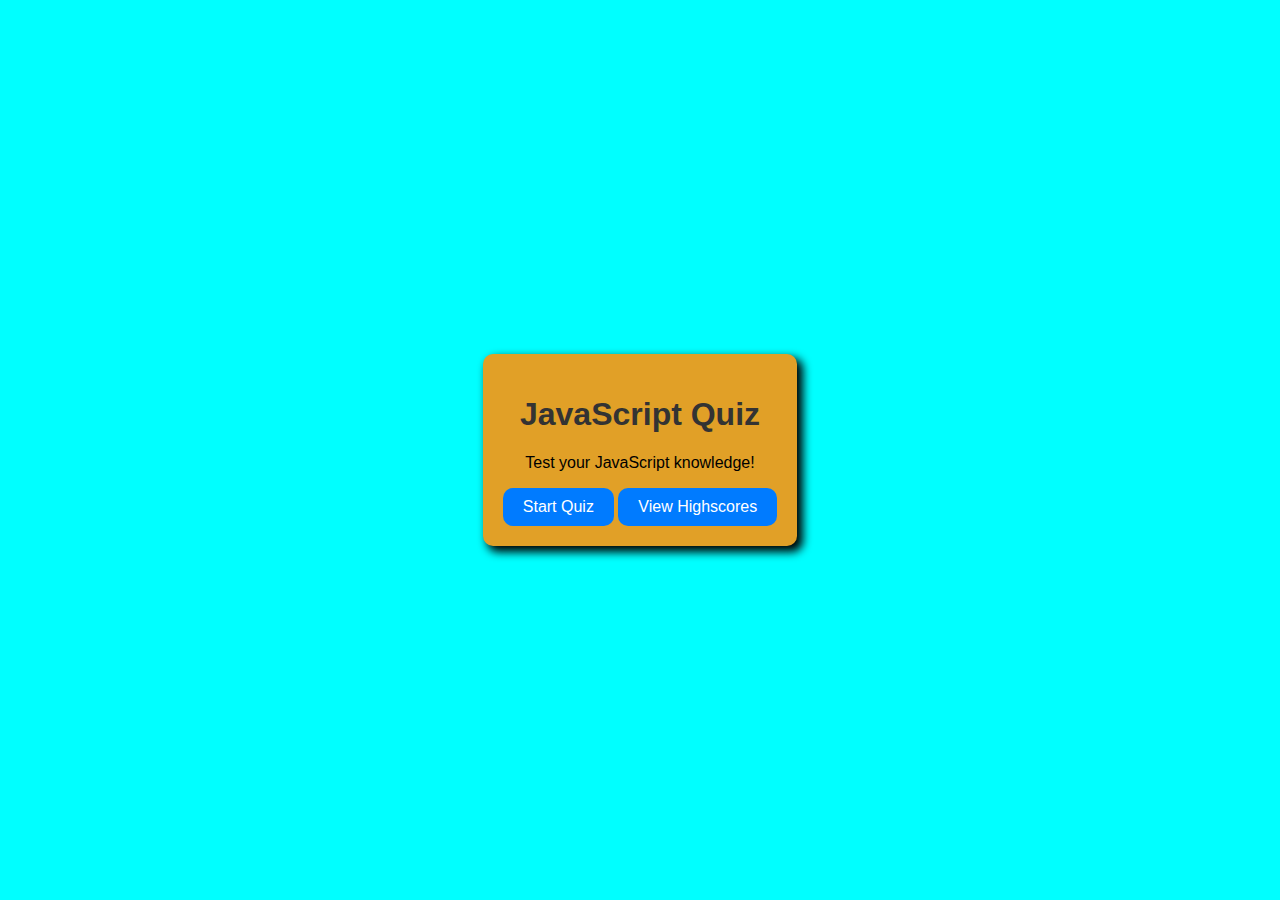
<file: index.html>
<!-- index.html -->
<!DOCTYPE html>
<head>
  <meta charset="UTF-8">
  <meta http-equiv="X-UA-Compatible" content="IE=edge">
  <meta name="viewport" content="width=device-width, initial-scale=1.0">
  <title>JavaScript Quiz</title>
  <link rel="stylesheet" href="./Assets/style.css">
</head>
<body>
  <main id="start-card">
    <h1>JavaScript Quiz</h1>
    <p>Test your JavaScript knowledge!</p>
    <button id="start-button">Start Quiz</button>
    <button id="highscores-button">View Highscores</button>
  </main>

  <section id="quiz-card" class="hidden">
    <h2 id="question"></h2>
    <aside id="options-card">
      <button class="option-button"></button>
      <button class="option-button"></button>
      <button class="option-button"></button>
      <button class="option-button"></button>
    </aside>
    <h3 id="answer-response"></h3>
    <p id="clock">Time: <span id="time-remaining"></span></p>
  </section>

  <section id="end-card" class="hidden">
    <h2>All done!</h2>
    <p>Your final score is <span id="results"></span>.</p>
    <label>Enter initials:</label>
    <input type="text" id="initials">
    <button id="submit-button">Submit</button>
  </section>
    <script src= "./Assets/script.js"></script>
</body>
</html>
</file>
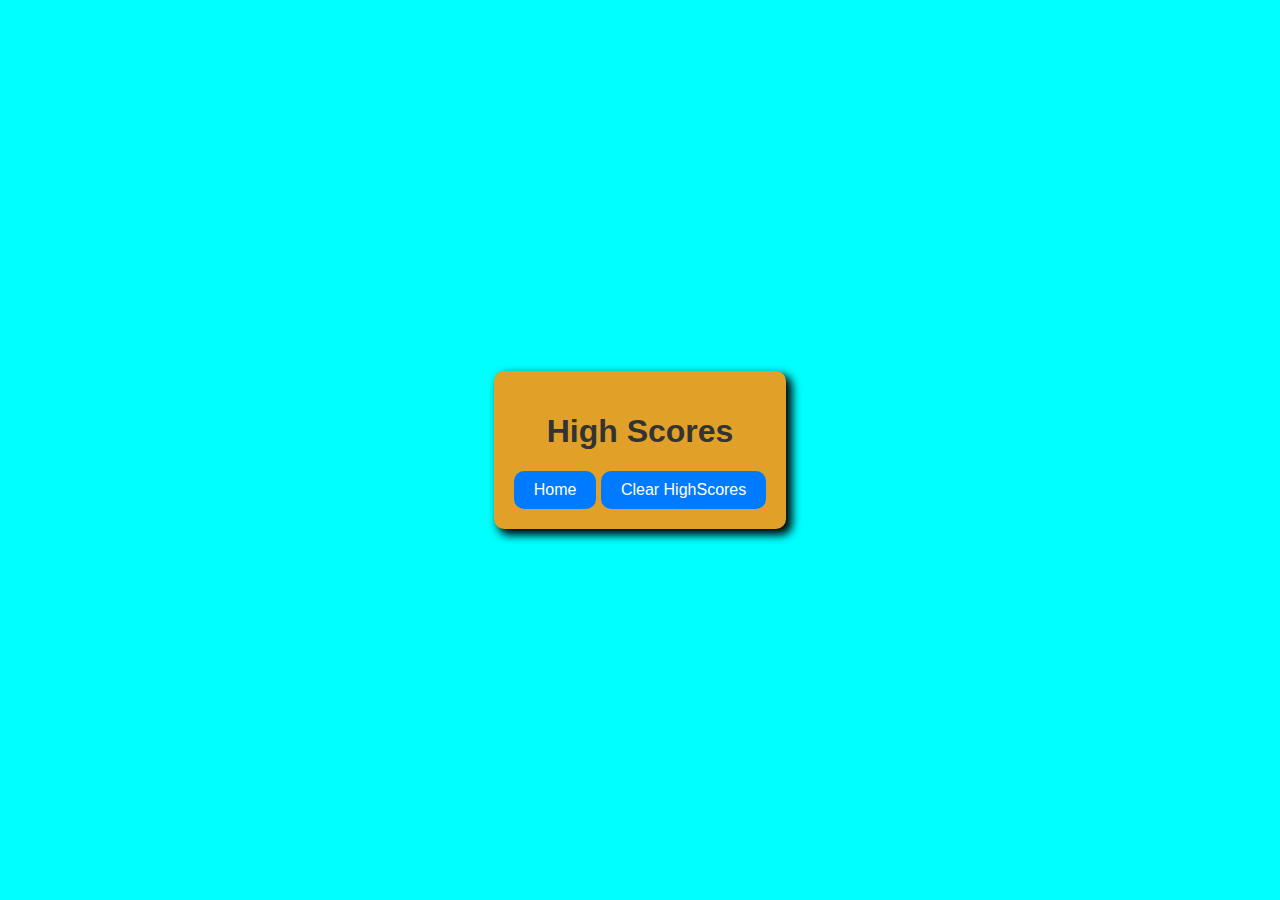
<file: highscores.html>
<!-- highscores.html -->
<!DOCTYPE html>
<html lang="en">
<head>
    <meta charset="UTF-8">
    <meta http-equiv="X-UA-Compatible" content="IE=edge">
    <meta name="viewport" content="width=device-width, initial-scale=1.0">
    <title>HighScores Page</title>
    <link rel="stylesheet" type="text/css" href="./Assets/style.css">
</head>
<body>
  <ul id="highscores-card">
    <h1>High Scores</h1>
    <button id="home-button">Home</button>
    <button id="clear-button">Clear HighScores</button>
  </ul>
  <script src="./Assets/highscores.js"></script>
</body>
</html>
</file>
<file: Assets/style.css>
/* style.css */
body {
  text-align: center;
  align-content: center;
  font-family: Arial, sans-serif;
  background-color: aqua;
  margin: 0;
  padding: 0;
  display: flex;
  align-items: center;
  height: 100vh;
}

.hidden {
  display: none;
}

h1 {
  color: #333;
  font-size: 32px;
}

ul {
  list-style-type: none;
}

li {
  margin-top: 15px;
}

button {
  background-color: #007bff;
  color: #fff;
  border: none;
  padding: 10px 20px;
  font-size: 16px;
  cursor: pointer;
  border-radius: 10px;
}

button:hover {
  background-color: #0056b3;
}

@keyframes flashRed {
  0% { color: inherit; }
  50% { color: red; }
  100% { color: inherit; }
}

#clock{
  font-size: 20px;
  animation: flashRed 1s infinite;
  font-weight: bold;
}

#start-card,
#end-card,
#quiz-card,
#highscores-card {
  background-color: rgb(225, 160, 39);
  margin: 20px;
  padding: 20px; 
  border-radius: 10px;
  box-shadow: 5px 5px 10px 1px;
  max-width: 600px;
  margin: 0 auto;
}

#options-card {
  display: flex;
  flex-direction: column;
  align-items: center;
  overflow: inherit;
}

.option-button {
  margin-top: 10px;
  width: 300px;
}

#question-text {
  height: 100px;
}

@media (min-width: 768px) {
  #start-container,
  #end-container,
  #quiz-container,
  #highscores-list {
    max-width: 800px;
  }
}
</file>
